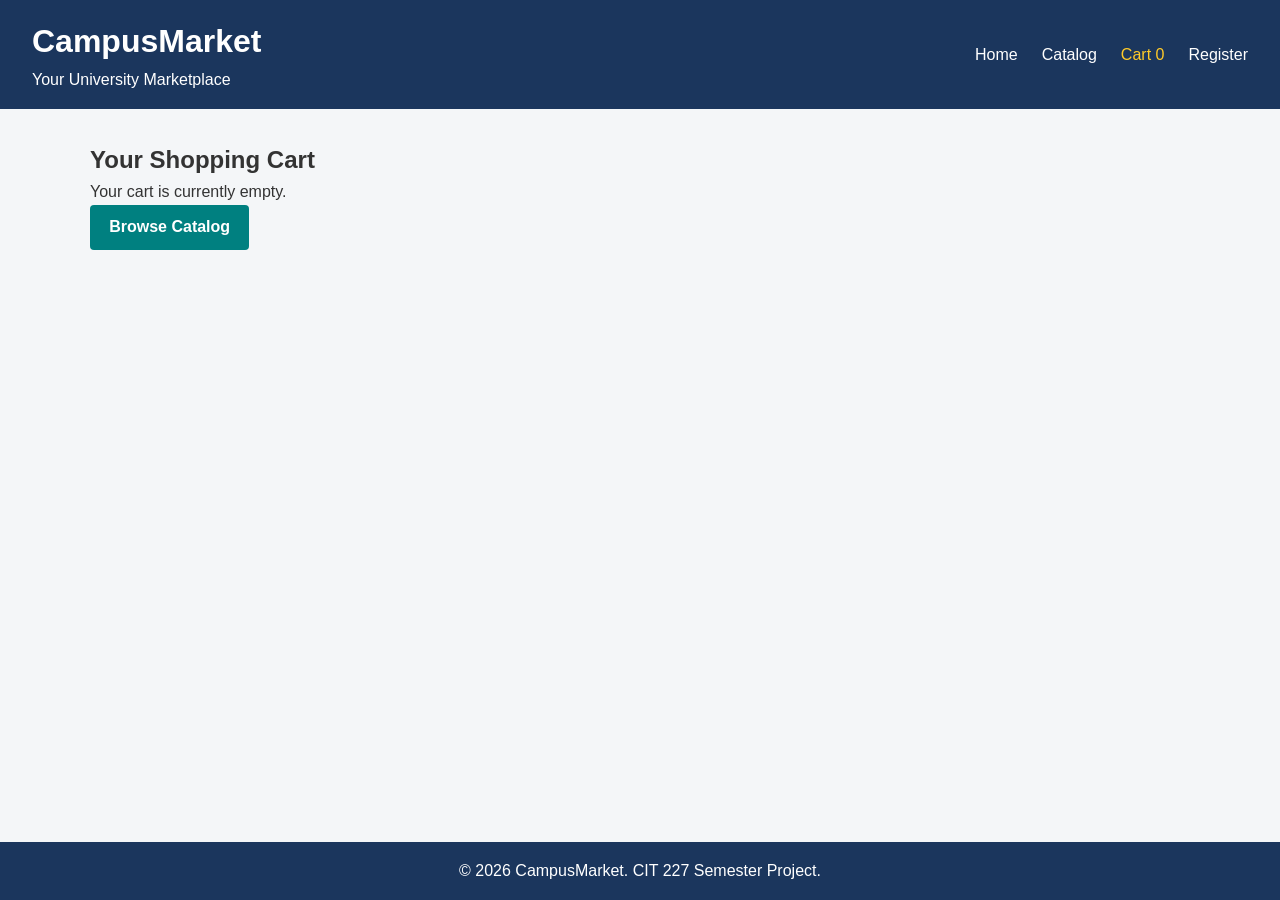
<file: cart.html>
<!DOCTYPE html>
<html lang="en">
<head>
  <meta charset="UTF-8">
  <meta name="viewport" content="width=device-width, initial-scale=1.0">
  <title>CampusMarket | Cart</title>
  <link rel="stylesheet" href="styles.css">
  <script src="app.js" defer></script>
</head>
<body>
  <header>
    <div class="logo-container">
      <h1>CampusMarket</h1>
      <p class="tagline">Your University Marketplace</p>
    </div>
    <nav>
      <ul>
        <li><a href="index.html">Home</a></li>
        <li><a href="catalog.html">Catalog</a></li>
        <li><a href="cart.html" class="active">Cart <span id="navCartCount" class="cart-badge">0</span></a></li>
        <li><a href="register.html">Register</a></li>
      </ul>
    </nav>
  </header>

  <main>
    <section class="cart-container">
      <h2>Your Shopping Cart</h2>

      <div id="emptyCartMsg" class="empty-cart-box hidden">
        <p>Your cart is currently empty.</p>
        <a href="catalog.html" class="btn">Browse Catalog</a>
      </div>

      <div id="cartContent">
        <table class="cart-table">
          <thead>
            <tr>
              <th>Product</th>
              <th>Price</th>
              <th>Quantity</th>
              <th>Total</th>
              <th>Action</th>
            </tr>
          </thead>
          <tbody id="cartTableBody">
            <!-- Dynamically populated via JavaScript -->
          </tbody>
        </table>

        <div class="cart-checkout-summary">
          <div class="subtotal-box">
            Total Amount: <span id="cartTotal">KES 0.00</span>
          </div>
          <div class="cart-actions">
            <button id="clearCartBtn" class="btn btn-secondary">Clear Cart</button>
            <button id="checkoutBtn" class="btn">Proceed to Checkout</button>
          </div>
        </div>
      </div>

      <div id="checkoutSuccess" class="success-banner hidden">
        <div class="checkmark-icon">&#10004;</div>
        <h3>Order Placed Successfully!</h3>
        <p>Thank you for shopping on CampusMarket. Check your email for confirmation.</p>
        <a href="catalog.html" class="btn" style="margin-top: 1rem;">Continue Shopping</a>
      </div>
    </section>
  </main>
  <footer>
    <p>&copy; 2026 CampusMarket. CIT 227 Semester Project.</p>
  </footer>
</body>
</html>
</file>
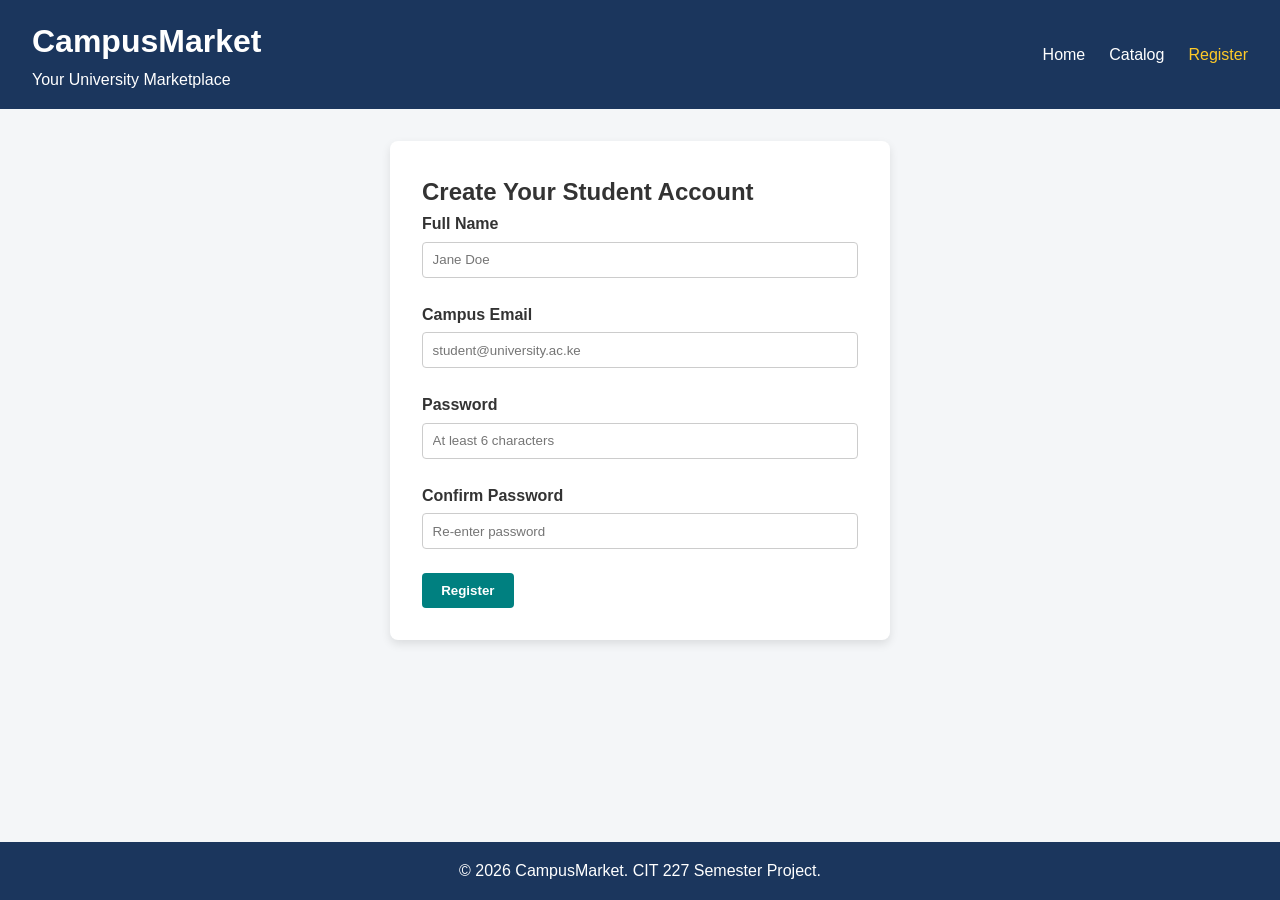
<file: register.html>
<!DOCTYPE html>
<html lang="en">
<head>
  <meta charset="UTF-8">
  <meta name="viewport" content="width=device-width, initial-scale=1.0">
  <title>CampusMarket | Register</title>
  <link rel="stylesheet" href="styles.css">
  <script src="app.js" defer></script>
</head>
<body>
  <header>
    <div class="logo-container">
      <h1>CampusMarket</h1>
      <p class="tagline">Your University Marketplace</p>
    </div>
    <nav>
      <ul>
        <li><a href="index.html">Home</a></li>
        <li><a href="catalog.html">Catalog</a></li>
        <li><a href="register.html" class="active">Register</a></li>
      </ul>
    </nav>
  </header>

  <main>
    <section class="form-container">
      <h2>Create Your Student Account</h2>
      
      <!-- Submission Feedback Alert -->
      <div id="successBanner" class="success-banner hidden">
        <div class="checkmark-icon">&#10004;</div>
        <h3>Registration Successful!</h3>
        <p>Welcome to CampusMarket. You can now start trading.</p>
      </div>

      <form id="registrationForm" novalidate>
        <div class="form-group">
          <label for="fullName">Full Name</label>
          <input type="text" id="fullName" name="fullName" placeholder="Jane Doe">
          <span class="error-msg" id="nameError"></span>
        </div>

        <div class="form-group">
          <label for="email">Campus Email</label>
          <input type="email" id="email" name="email" placeholder="student@university.ac.ke">
          <span class="error-msg" id="emailError"></span>
        </div>

        <div class="form-group">
          <label for="password">Password</label>
          <input type="password" id="password" name="password" placeholder="At least 6 characters">
          <span class="error-msg" id="passwordError"></span>
        </div>

        <div class="form-group">
          <label for="confirmPassword">Confirm Password</label>
          <input type="password" id="confirmPassword" name="confirmPassword" placeholder="Re-enter password">
          <span class="error-msg" id="confirmPasswordError"></span>
        </div>

        <button type="submit" id="submitBtn" class="btn">Register</button>
      </form>
    </section>
  </main>

  <footer>
    <p>&copy; 2026 CampusMarket. CIT 227 Semester Project.</p>
  </footer>
</body>
</html>
</file>
<file: styles.css>
:root {
  --primary: #1b365d;
  --secondary: #008080;
  --accent: #2e7d32;
  --danger: #c62828;
  --background: #f4f6f8;
  --surface: #ffffff;
  --text: #333333;
}

* {
  box-sizing: border-box;
  margin: 0;
  padding: 0;
}

body {
  font-family: 'Segoe UI', Tahoma, Geneva, Verdana, sans-serif;
  background-color: var(--background);
  color: var(--text);
  line-height: 1.6;
  display: flex;
  flex-direction: column;
  min-height: 100vh;
}

header {
  background-color: var(--primary);
  color: white;
  padding: 1rem 2rem;
  display: flex;
  justify-content: space-between;
  align-items: center;
  flex-wrap: wrap;
}

nav ul {
  display: flex;
  list-style: none;
  gap: 1.5rem;
}

nav a {
  color: white;
  text-decoration: none;
  font-weight: 500;
  transition: color 0.3s ease;
}

nav a:hover, nav a.active {
  color: #ffca28;
}

main {
  flex: 1;
  max-width: 1100px;
  width: 90%;
  margin: 2rem auto;
}

/* Hero Section */
.hero {
  background-color: var(--surface);
  padding: 3rem;
  border-radius: 8px;
  text-align: center;
  box-shadow: 0 4px 6px rgba(0,0,0,0.05);
  margin-bottom: 2rem;
}

.btn {
  display: inline-block;
  background-color: var(--secondary);
  color: white;
  padding: 0.6rem 1.2rem;
  border: none;
  border-radius: 4px;
  cursor: pointer;
  text-decoration: none;
  font-weight: bold;
  transition: background-color 0.3s ease, transform 0.2s ease;
}

.btn:hover {
  background-color: #005656;
  transform: translateY(-2px);
}

/* Feature Cards */
.features {
  display: grid;
  grid-template-columns: repeat(auto-fit, minmax(250px, 1fr));
  gap: 1.5rem;
}

.feature-card {
  background: var(--surface);
  border-radius: 8px;
  overflow: hidden;
  box-shadow: 0 2px 4px rgba(0,0,0,0.1);
  text-align: center;
  padding-bottom: 1rem;
}

.feature-card img {
  width: 100%;
  height: 180px;
  object-fit: cover;
}

/* Catalog Controls */
.filter-bar {
  display: flex;
  gap: 1rem;
  margin: 1.5rem 0;
  flex-wrap: wrap;
}

.filter-bar input, .filter-bar select {
  padding: 0.6rem;
  font-size: 1rem;
  border: 1rem solid #ccc;
  border: 1px solid #ccc;
  border-radius: 4px;
  flex: 1;
  min-width: 200px;
}

/* Integrated Gallery */
.gallery-section {
  background: var(--surface);
  padding: 1.5rem;
  border-radius: 8px;
  margin-bottom: 2rem;
  text-align: center;
  box-shadow: 0 2px 4px rgba(0,0,0,0.05);
}

.gallery-container {
  display: flex;
  align-items: center;
  justify-content: center;
  gap: 1rem;
  margin-top: 1rem;
}

.gallery-slide {
  max-width: 600px;
  width: 100%;
}

.gallery-slide img {
  width: 100%;
  height: 320px;
  object-fit: cover;
  border-radius: 6px;
}

.gallery-btn {
  background-color: var(--primary);
  color: white;
  border: none;
  padding: 0.8rem 1.2rem;
  font-size: 1.2rem;
  border-radius: 4px;
  cursor: pointer;
  transition: background-color 0.2s ease;
}

.gallery-btn:hover {
  background-color: var(--secondary);
}

/* Products Grid */
.products-grid {
  display: grid;
  grid-template-columns: repeat(auto-fill, minmax(240px, 1fr));
  gap: 1.5rem;
}

.product-card {
  background: var(--surface);
  border-radius: 8px;
  padding: 1rem;
  box-shadow: 0 2px 5px rgba(0,0,0,0.08);
  display: flex;
  flex-direction: column;
  justify-content: space-between;
}

.product-card img {
  width: 100%;
  height: 160px;
  object-fit: cover;
  border-radius: 4px;
}

.product-card h4 {
  margin: 0.5rem 0;
}

.price {
  font-weight: bold;
  color: var(--primary);
}

.qty-input {
  width: 70px;
  padding: 0.4rem;
  margin-top: 0.5rem;
}

/* Cart Summary */
.cart-summary {
  margin-top: 2rem;
  background: var(--surface);
  padding: 1.5rem;
  border-radius: 8px;
  box-shadow: 0 2px 4px rgba(0,0,0,0.05);
}

.subtotal-box {
  font-size: 1.2rem;
  font-weight: bold;
  margin-top: 0.5rem;
  color: var(--accent);
}

/* Forms & Feedback */
.form-container {
  background: var(--surface);
  padding: 2rem;
  border-radius: 8px;
  max-width: 500px;
  margin: 0 auto;
  box-shadow: 0 4px 10px rgba(0,0,0,0.1);
}

.form-group {
  margin-bottom: 1.2rem;
  display: flex;
  flex-direction: column;
}

.form-group label {
  font-weight: 600;
  margin-bottom: 0.3rem;
}

.form-group input {
  padding: 0.6rem;
  border: 1px solid #ccc;
  border-radius: 4px;
  transition: border-color 0.3s ease, box-shadow 0.3s ease;
}

.form-group input.invalid {
  border-color: var(--danger);
  box-shadow: 0 0 4px rgba(198, 40, 40, 0.4);
}

/* Part 1 Check 4: CSS Transitions for Error Message visibility */
.error-msg {
  color: var(--danger);
  font-size: 0.85rem;
  margin-top: 0.3rem;
  opacity: 0;
  max-height: 0;
  overflow: hidden;
  transition: opacity 0.4s ease, max-height 0.4s ease;
}

.error-msg.visible {
  opacity: 1;
  max-height: 40px;
}

/* Part 1 Check 3: Dynamic Animated Success Confirmation */
.success-banner {
  background-color: #e8f5e9;
  border: 2px solid var(--accent);
  color: #1b5e20;
  padding: 1.5rem;
  border-radius: 8px;
  text-align: center;
  margin-bottom: 1.5rem;
  animation: popIn 0.6s cubic-bezier(0.175, 0.885, 0.32, 1.275) forwards;
}

.checkmark-icon {
  font-size: 2.5rem;
}

@keyframes popIn {
  0% {
    opacity: 0;
    transform: scale(0.5);
  }
  100% {
    opacity: 1;
    transform: scale(1);
  }
}

.hidden {
  display: none !important;
}

footer {
  background-color: var(--primary);
  color: white;
  text-align: center;
  padding: 1rem;
  margin-top: auto;
}

/* Media Queries */
@media (max-width: 600px) {
  header {
    flex-direction: column;
    text-align: center;
    gap: 1rem;
  }
  .filter-bar {
    flex-direction: column;
  }
}
</file>
